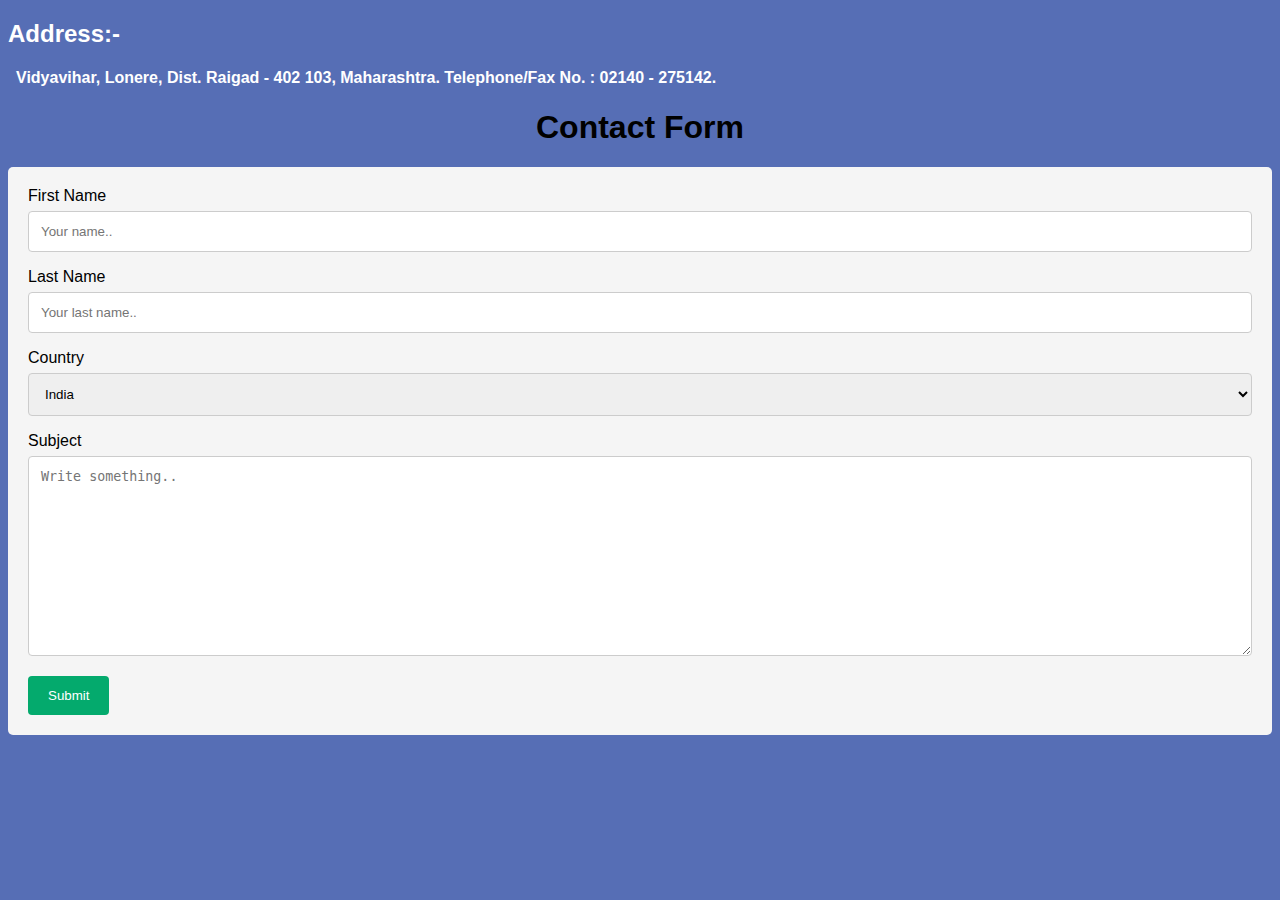
<file: contact.html>
<!DOCTYPE html>
<html lang="en">
<head>
    <meta charset="UTF-8">
    <meta http-equiv="X-UA-Compatible" content="IE=edge">
    <meta name="viewport" content="width=device-width, initial-scale=1.0">
    <title>Contact Us</title>
    <link rel="stylesheet" href="./contact.css">
</head>
<body>
    <h2>Address:-</h2><h4>&ensp;Vidyavihar, Lonere, Dist. Raigad - 402 103, Maharashtra. Telephone/Fax No. :  02140 - 275142.</h4>
    <h1>Contact Form</h1>

<div class="container">
  <form >
    <label for="fname">First Name</label>
    <input type="text" id="fname" name="firstname" placeholder="Your name..">

    <label for="lname">Last Name</label>
    <input type="text" id="lname" name="lastname" placeholder="Your last name..">

    <label for="country">Country</label>
    <select id="country" name="country">
        <option value="India">India</option>
      <option value="australia">Australia</option>
      <option value="canada">Canada</option>
      <option value="usa">USA</option>
    </select>

    <label for="subject">Subject</label>
    <textarea id="subject" name="subject" placeholder="Write something.." style="height:200px"></textarea>

    <input type="submit" value="Submit">
  </form>
</div>



</body>
</html>
</body>
</html>
</file>
<file: contact.css>
body {font-family: Arial, Helvetica, sans-serif;background-color: rgb(86, 110, 181);} 
* {box-sizing: border-box;}

h2{
    color: #fff;
}

h4 {
    color: #fff;
}

h1 {
    text-align: center;
    color: black;
}
input[type=text], select, textarea {
  width:100%;
  padding: 12px;
  border: 1px solid #ccc;
  border-radius: 4px;
  box-sizing: border-box;
  margin-top: 6px;
  margin-bottom: 16px;
  resize: vertical;
}

input[type=submit] {
  background-color: #04AA6D;
  color: white;
  padding: 12px 20px;
  border: none;
  border-radius: 4px;
  cursor: pointer;
}

input[type=submit]:hover {
  background-color: #45a049;
}

.container {
  border-radius: 5px;
  background-color:whitesmoke;
  padding: 20px;
}
</file>
